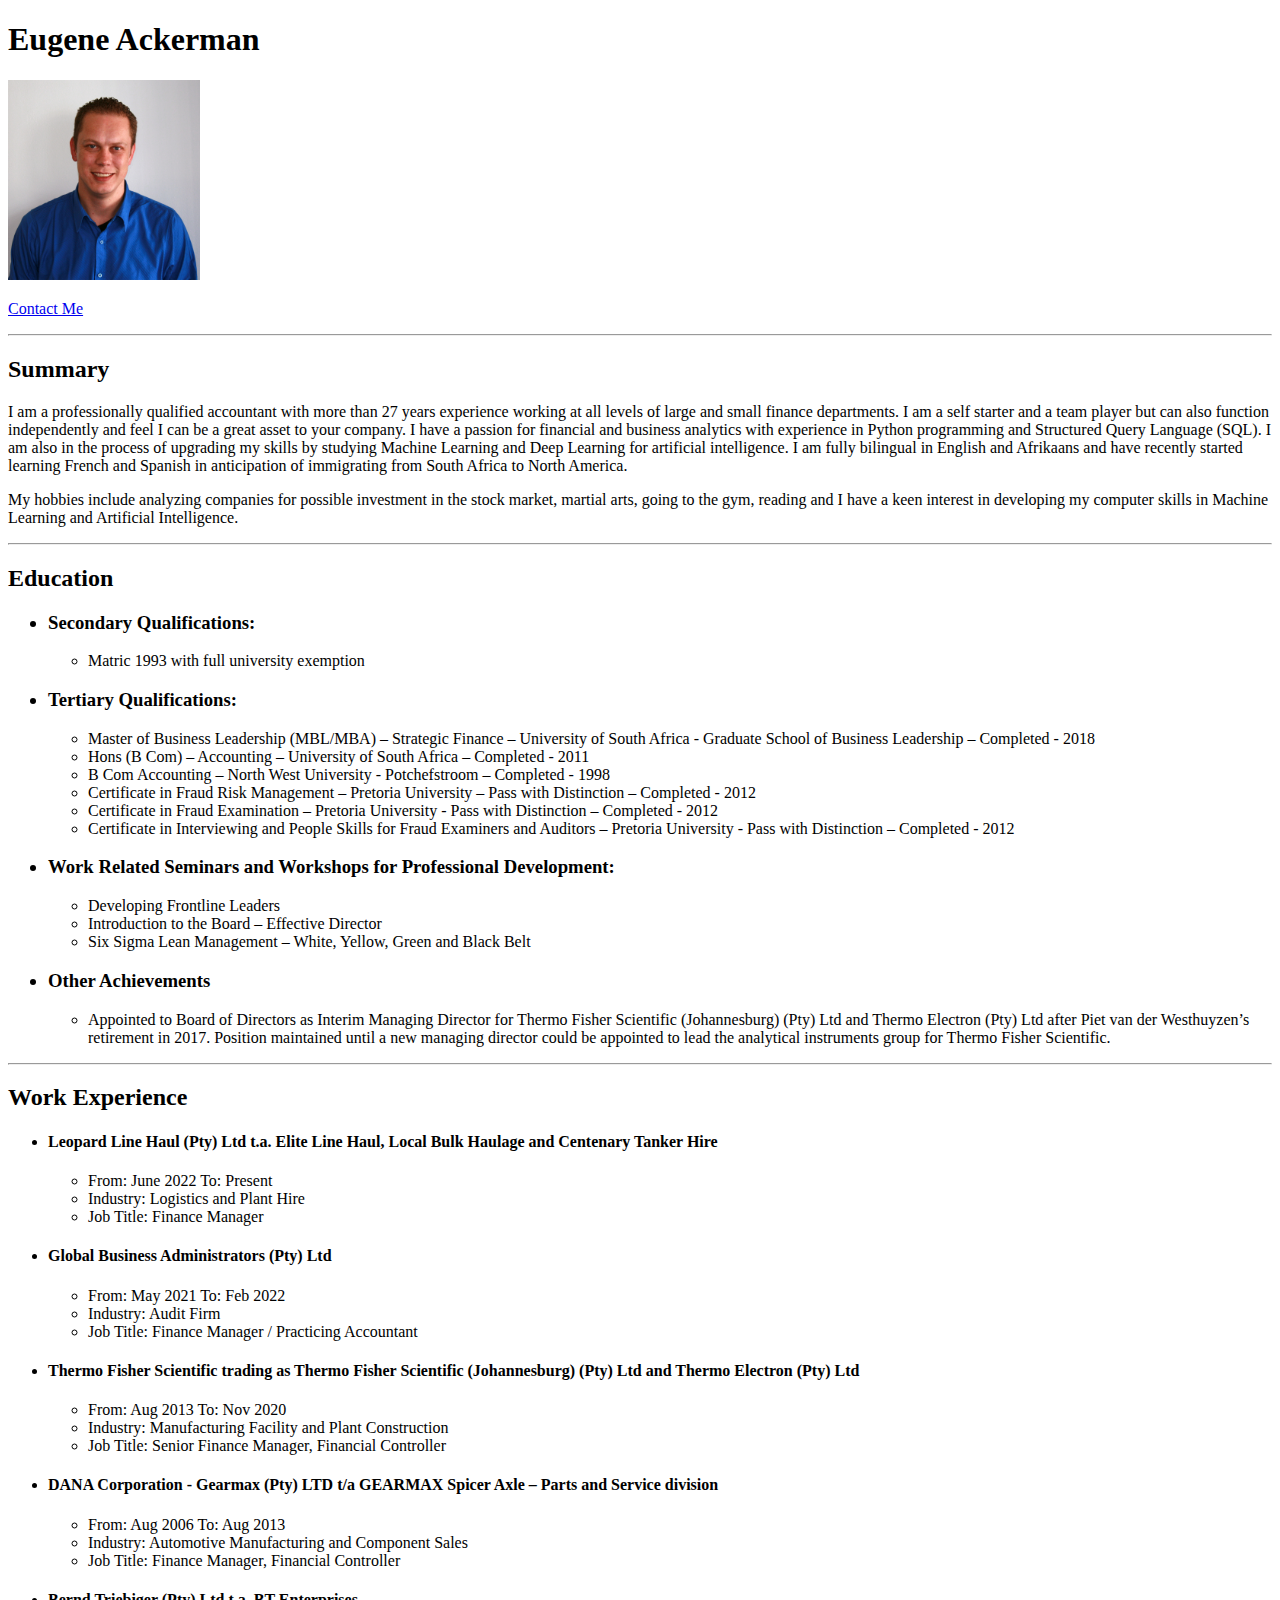
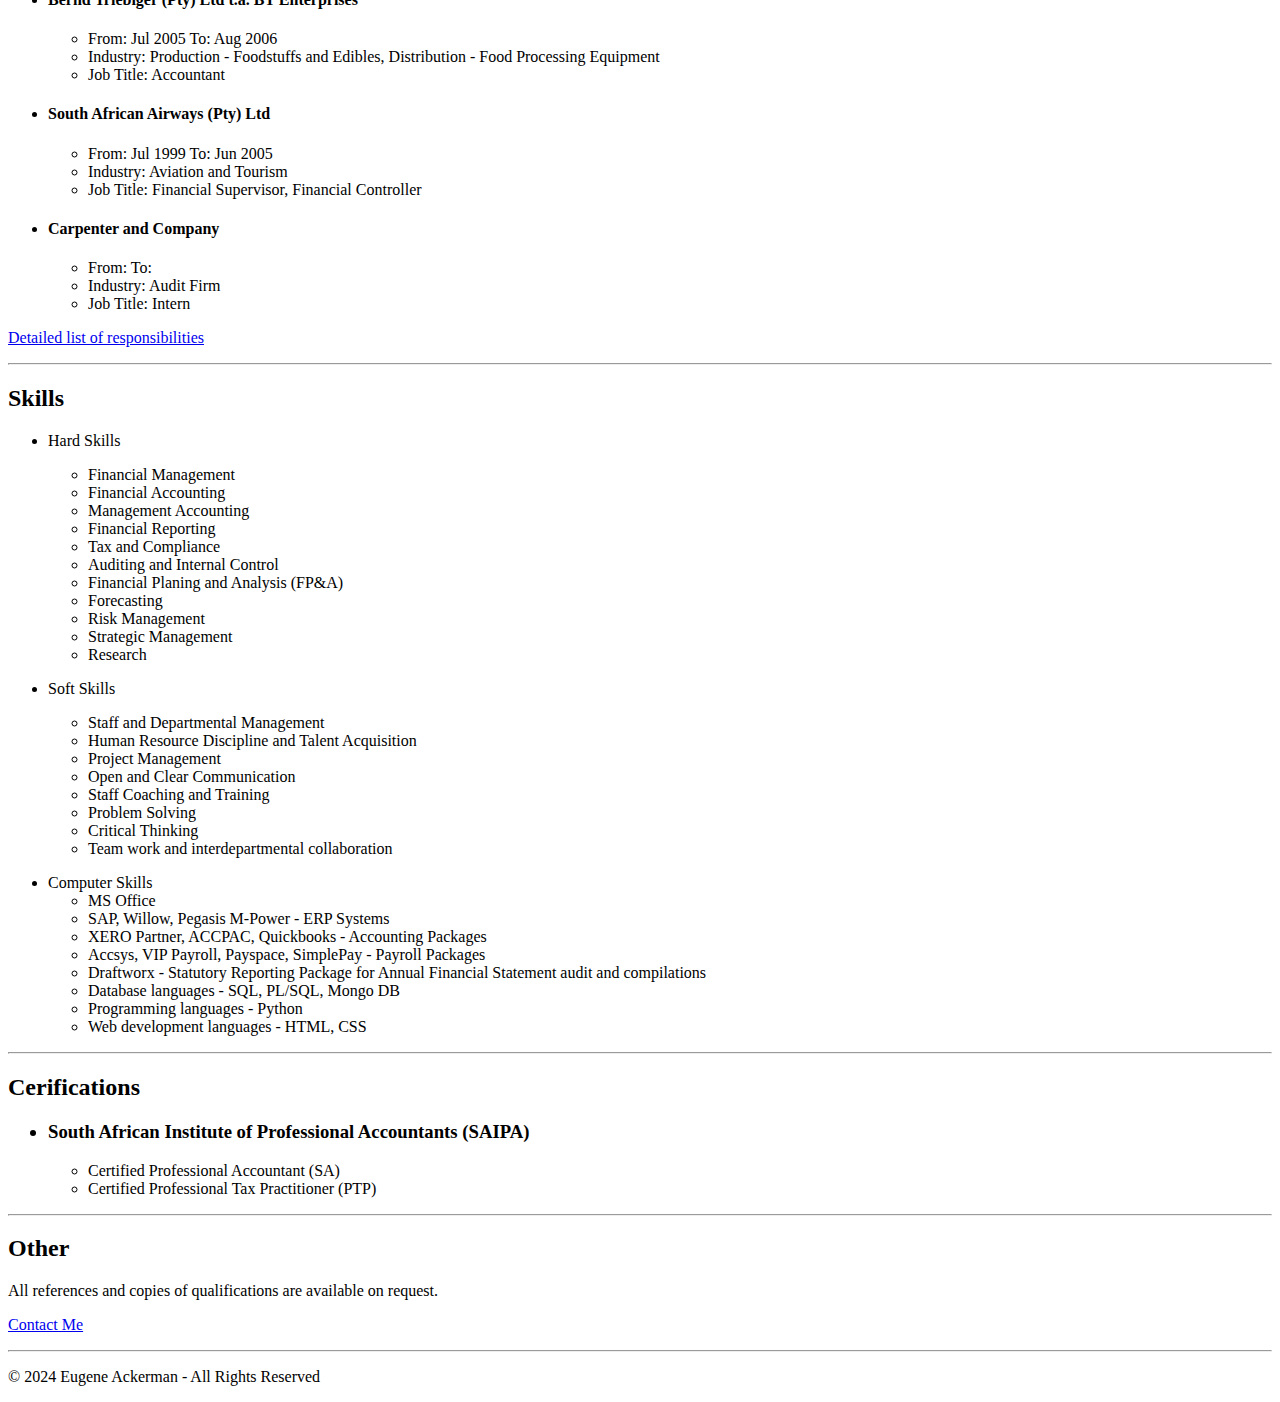
<file: index.html>
<!DOCTYPE html>
<html lang="en">
<head>
    <meta charset="UTF-8">
    <meta name="viewport" content="width=device-width, initial-scale=1.0">
    <title>My Resume</title>
</head>
<body>
    <h1>Eugene Ackerman</h1>
    <img src="./Eugene_Ackerman.jpg" height="200"/>
    <p><a href=Contact.html >Contact Me</a></p>
    <hr />
    <h2>Summary</h2>
    <p>I am a professionally qualified accountant with more than 27 years experience working at all levels of large and small finance departments. 
        I am a self starter and a team player but can also function independently and feel I can be a great asset to your company. 
        I have a passion for financial and business analytics with experience in Python programming and Structured Query Language (SQL). 
        I am also in the process of upgrading my skills by studying Machine Learning and Deep Learning for artificial intelligence. 
        I am fully bilingual in English and Afrikaans and have recently started learning French and Spanish in anticipation of immigrating from South Africa to North America.</p>
    <p>My hobbies include analyzing companies for possible investment in the stock market, martial arts, going to the gym, reading and I have a keen interest in developing my 
        computer skills in Machine Learning and Artificial Intelligence.</p>
        <hr />
    <h2>Education</h2>
    <p>
        <ul><h3><li>Secondary Qualifications:</li></h3>
            <p><ul>
                <li>Matric 1993 with full university exemption </li>
            </ul></p>
        </ul>
        <ul><h3><li>Tertiary Qualifications:</li></h3> 
            <p><ul>
                <li>Master of Business Leadership (MBL/MBA) – Strategic Finance – University of South Africa -  Graduate School of Business Leadership – Completed - 2018 
                <li>Hons (B Com) – Accounting – University of South Africa – Completed - 2011 
                <li>B Com Accounting – North West University - Potchefstroom – Completed - 1998 
                <li>Certificate in Fraud Risk Management – Pretoria University – Pass with Distinction – Completed - 2012 
                <li>Certificate in Fraud Examination – Pretoria University - Pass with Distinction – Completed - 2012
                <li>Certificate in Interviewing and People Skills for Fraud Examiners and Auditors – Pretoria University - Pass with Distinction – Completed - 2012
            </ul></p>
        </ul>
        <ul><h3><li>Work Related Seminars and Workshops for Professional Development:</li></h3>
            <p><ul>
                <li>Developing Frontline Leaders
                <li>Introduction to the Board – Effective Director
                <li>Six Sigma Lean Management – White, Yellow, Green and Black Belt
             </ul></p>
        </ul>
        <ul><h3><li>Other Achievements</li></h3>
        <p><ul>
            <li>Appointed to Board of Directors as Interim Managing Director for Thermo Fisher Scientific (Johannesburg) (Pty) Ltd and Thermo Electron (Pty) Ltd after Piet van der Westhuyzen’s retirement in 2017. 
            Position maintained until a new managing director could be appointed to lead the analytical instruments group for Thermo Fisher Scientific. 
        </li></ul></p></ul>
        </p>
    <hr /> 
    <h2>Work Experience</h2>
    <p>
        <ul>
            <li><h4>Leopard Line Haul (Pty) Ltd t.a. Elite Line Haul, Local Bulk Haulage and Centenary Tanker Hire</h4>
                <ul><li>From: June 2022 To: Present</li>
                    <li>Industry: Logistics and Plant Hire</li>
                    <li>Job Title: Finance Manager</li></ul>
            </li>
            <li><h4>Global Business Administrators (Pty) Ltd</h4>
                <ul><li>From: May 2021 To: Feb 2022</li>
                    <li>Industry: Audit Firm</li>
                    <li>Job Title: Finance Manager / Practicing Accountant</li></ul>
            </li>
            <li><h4>Thermo Fisher Scientific trading as Thermo Fisher Scientific (Johannesburg) (Pty) Ltd and Thermo Electron (Pty) Ltd</h4>
                <ul><li>From: Aug 2013 To: Nov 2020</li>
                    <li>Industry: Manufacturing Facility and Plant Construction</li>
                    <li>Job Title: Senior Finance Manager, Financial Controller</li></ul>
            </li>
            <li><h4>DANA Corporation - Gearmax (Pty) LTD t/a GEARMAX Spicer Axle – Parts and Service division</h4>
                <ul><li>From: Aug 2006 To: Aug 2013</li>
                    <li>Industry: Automotive Manufacturing and Component Sales</li>
                    <li>Job Title: Finance Manager, Financial Controller</li></ul>
            </li>
            <li><h4>Bernd Triebiger (Pty) Ltd t.a. BT Enterprises</h4>
                <ul><li>From: Jul 2005 To: Aug 2006</li>
                    <li>Industry: Production - Foodstuffs and Edibles, Distribution - Food Processing Equipment</li>
                    <li>Job Title: Accountant</li></ul>
            </li>
            <li><h4>South African Airways (Pty) Ltd</h4>
                <ul><li>From: Jul 1999 To: Jun 2005</li>
                    <li>Industry: Aviation and Tourism</li>
                    <li>Job Title: Financial Supervisor, Financial Controller</li></ul>
            </li>
            <li><h4>Carpenter and Company</h4>
                <ul><li>From: To:</li>
                <li>Industry: Audit Firm</li>
                <li>Job Title: Intern</li></ul>
            </li>
        </ul>
    </p>
    <p><a href="./Responsibilities.html">Detailed list of responsibilities</a></p>
    <hr /> 
    <h2>Skills</h2>
    <p><ul><li>Hard Skills</li>
    </p><ul>
        <li>Financial Management</li>
        <li>Financial Accounting</li>
        <li>Management Accounting</li>
        <li>Financial Reporting</li>
        <li>Tax and Compliance</li>
        <li>Auditing and Internal Control</li>
        <li>Financial Planing and Analysis (FP&A)</li>
        <li>Forecasting</li>
        <li>Risk Management</li>
        <li>Strategic Management</li>
        <li>Research</li>
    </ul></p></ul>
    <p><ul><li>Soft Skills</li>
    </p><ul>
        <li>Staff and Departmental Management</li>
        <li>Human Resource Discipline and Talent Acquisition</li>
        <li>Project Management</li>
        <li>Open and Clear Communication</li>
        <li>Staff Coaching and Training</li>
        <li>Problem Solving</li>
        <li>Critical Thinking</li>
        <li>Team work and interdepartmental collaboration</li>
    </ul></p></ul>
    <p><ul><li>Computer Skills</li><ul>
        <li>MS Office</li>
        <li>SAP, Willow, Pegasis M-Power - ERP Systems</li>
        <li>XERO Partner, ACCPAC, Quickbooks - Accounting Packages</li>
        <li>Accsys, VIP Payroll, Payspace,  SimplePay - Payroll Packages</li>
        <li>Draftworx - Statutory Reporting Package for Annual Financial Statement audit and compilations</li>
        <li>Database languages - SQL, PL/SQL, Mongo DB</li>
        <li>Programming languages - Python</li>
        <li>Web development languages - HTML, CSS</li>
    </ul></p></ul>
    <hr /> 
    <h2>Cerifications</h2>
    <p><ul><h3><li>South African Institute of Professional Accountants (SAIPA)</li></h3>
        <ul><li>Certified Professional Accountant (SA)</li>
        <li>Certified Professional Tax Practitioner (PTP)</li></ul>
    </ul></p>
    <hr /> 
    <h2>Other</h2>
    <p>All references and copies of qualifications are available on request.</p> 
    <p><a href=Contact.html >Contact Me</a></p>
    <hr /> 
    
</body>
<footer>
    <p>© 2024 Eugene Ackerman - All Rights Reserved</p>
</footer>
</html>
</file>
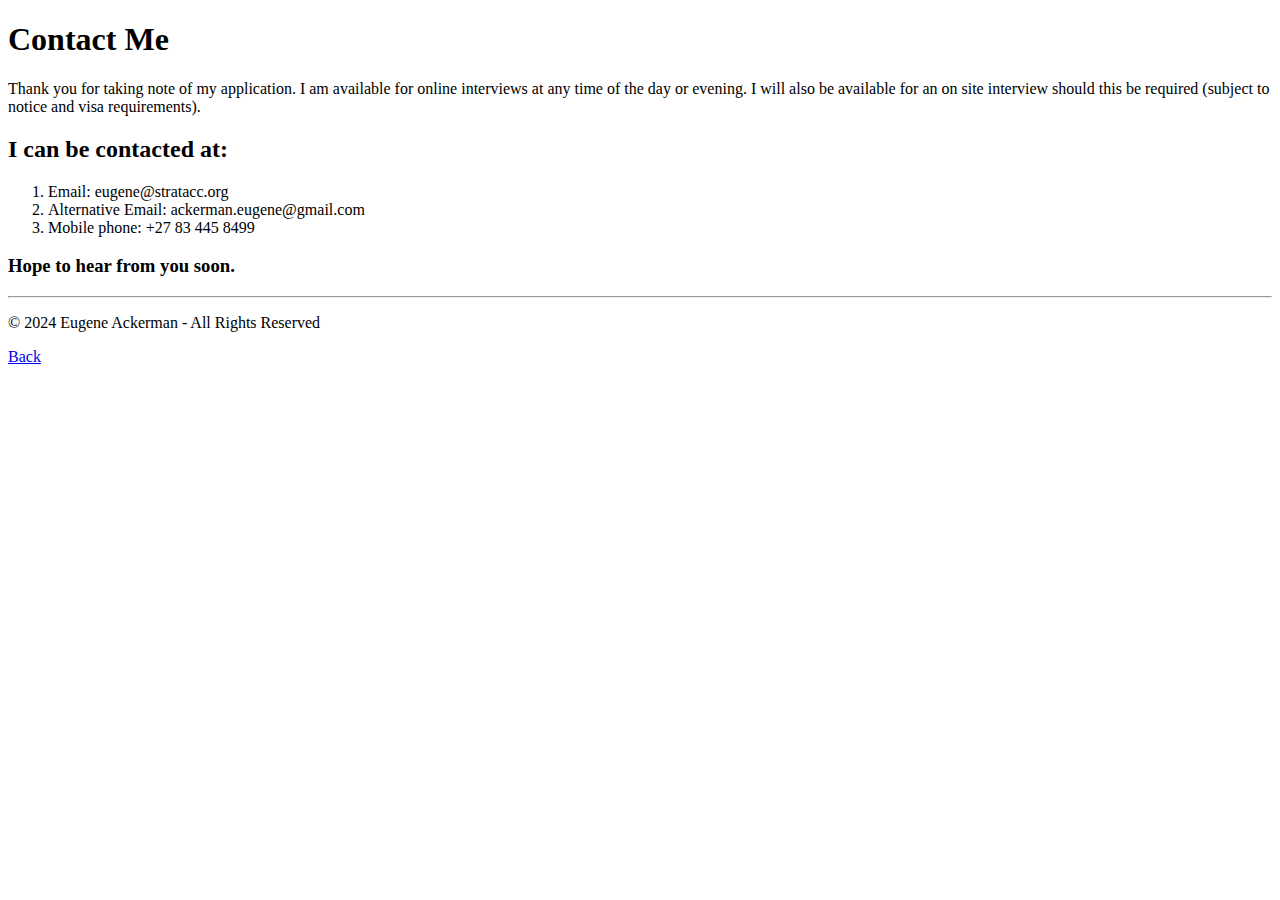
<file: Contact.html>
<!DOCTYPE html>
<html lang="en">
<head>
    <meta charset="UTF-8">
    <meta name="viewport" content="width=device-width, initial-scale=1.0">
    <title>Contact Me</title>
</head>
<body>
    <h1>Contact Me</h1>
    <p>Thank you for taking note of my application. I am available for online interviews at any time of the day or evening. I will also be available for an on site interview should this be required (subject to notice and visa requirements).
 
    <h2>I can be contacted at:</h2>   <ol>
            <li>Email: eugene@stratacc.org</li>
            <li>Alternative Email: ackerman.eugene@gmail.com</li>
            <li>Mobile phone: +27 83 445 8499</li>
             </ol>
    </p>
    <h3>Hope to hear from you soon.</h3>
</body>
<hr>
<footer>
    <p>© 2024 Eugene Ackerman - All Rights Reserved</p>
    <p><a href="./index.html">Back</a></p>
</footer>
</html>
</file>
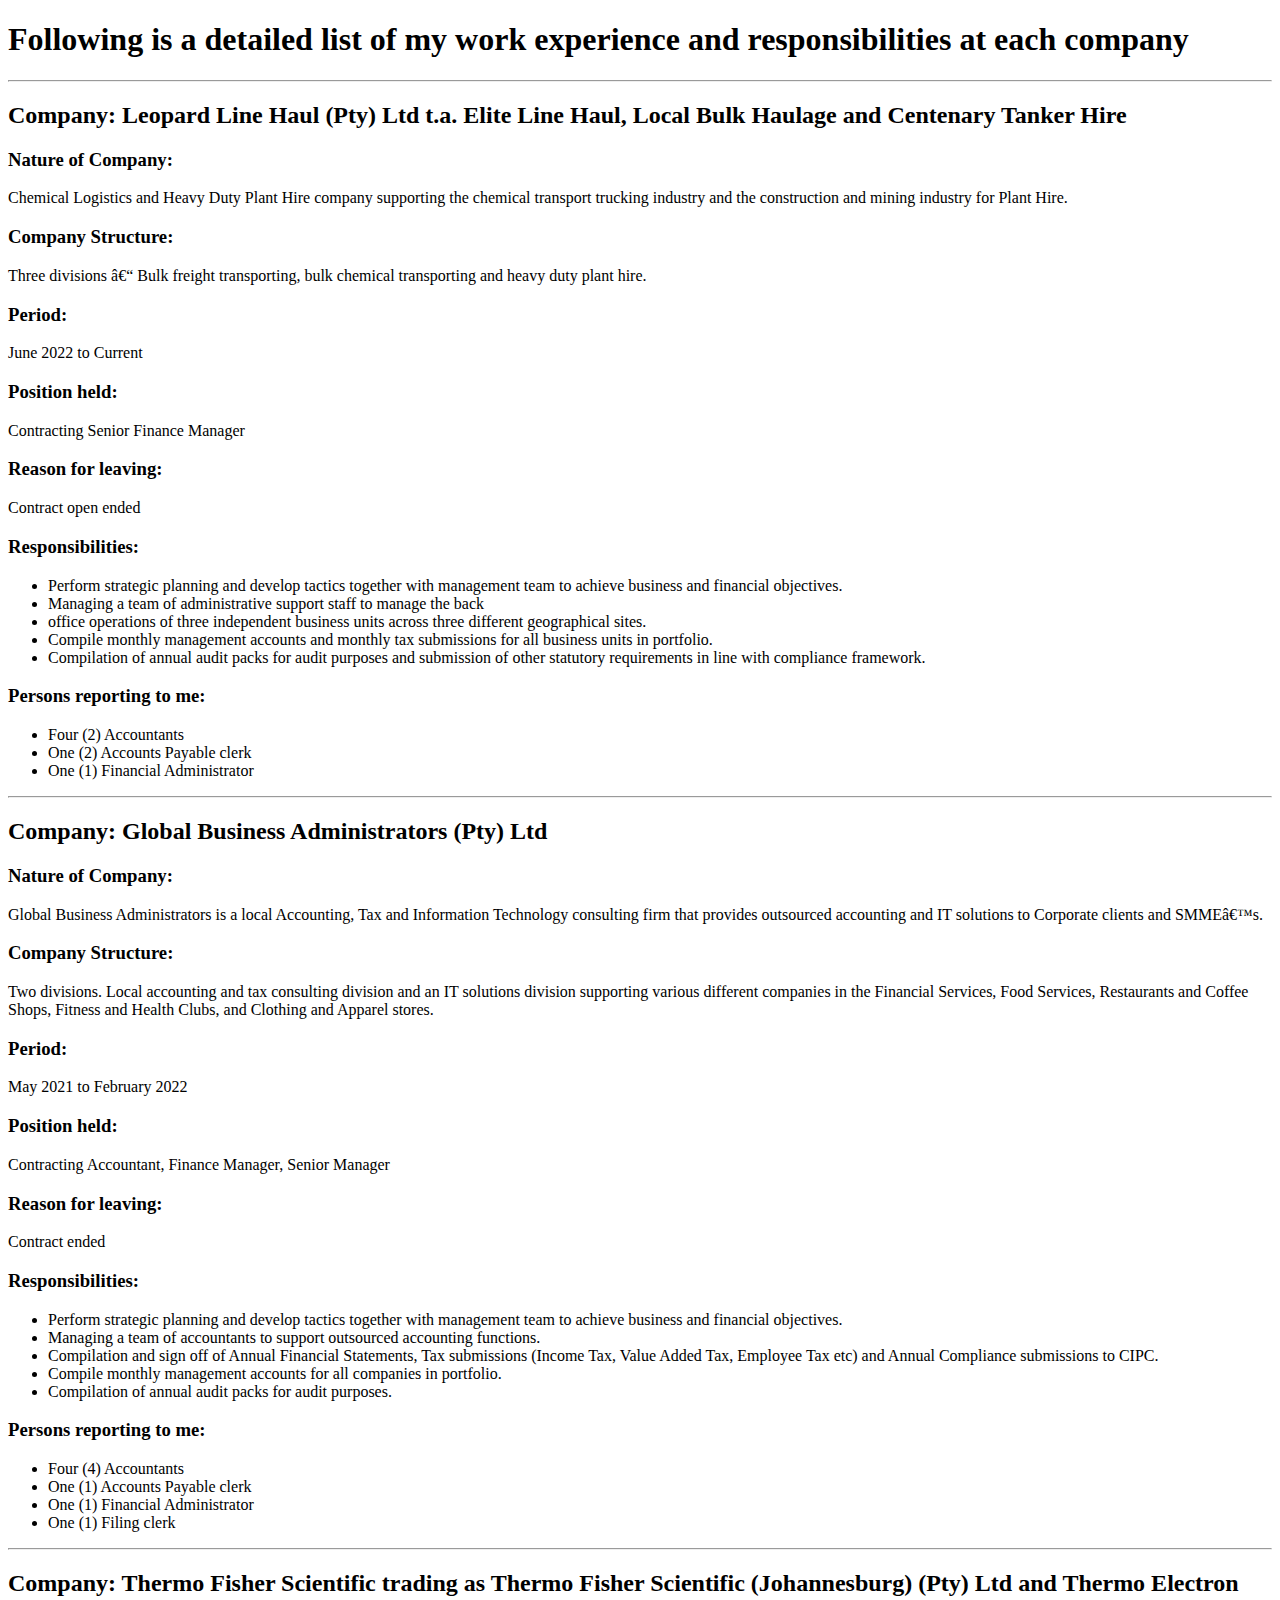
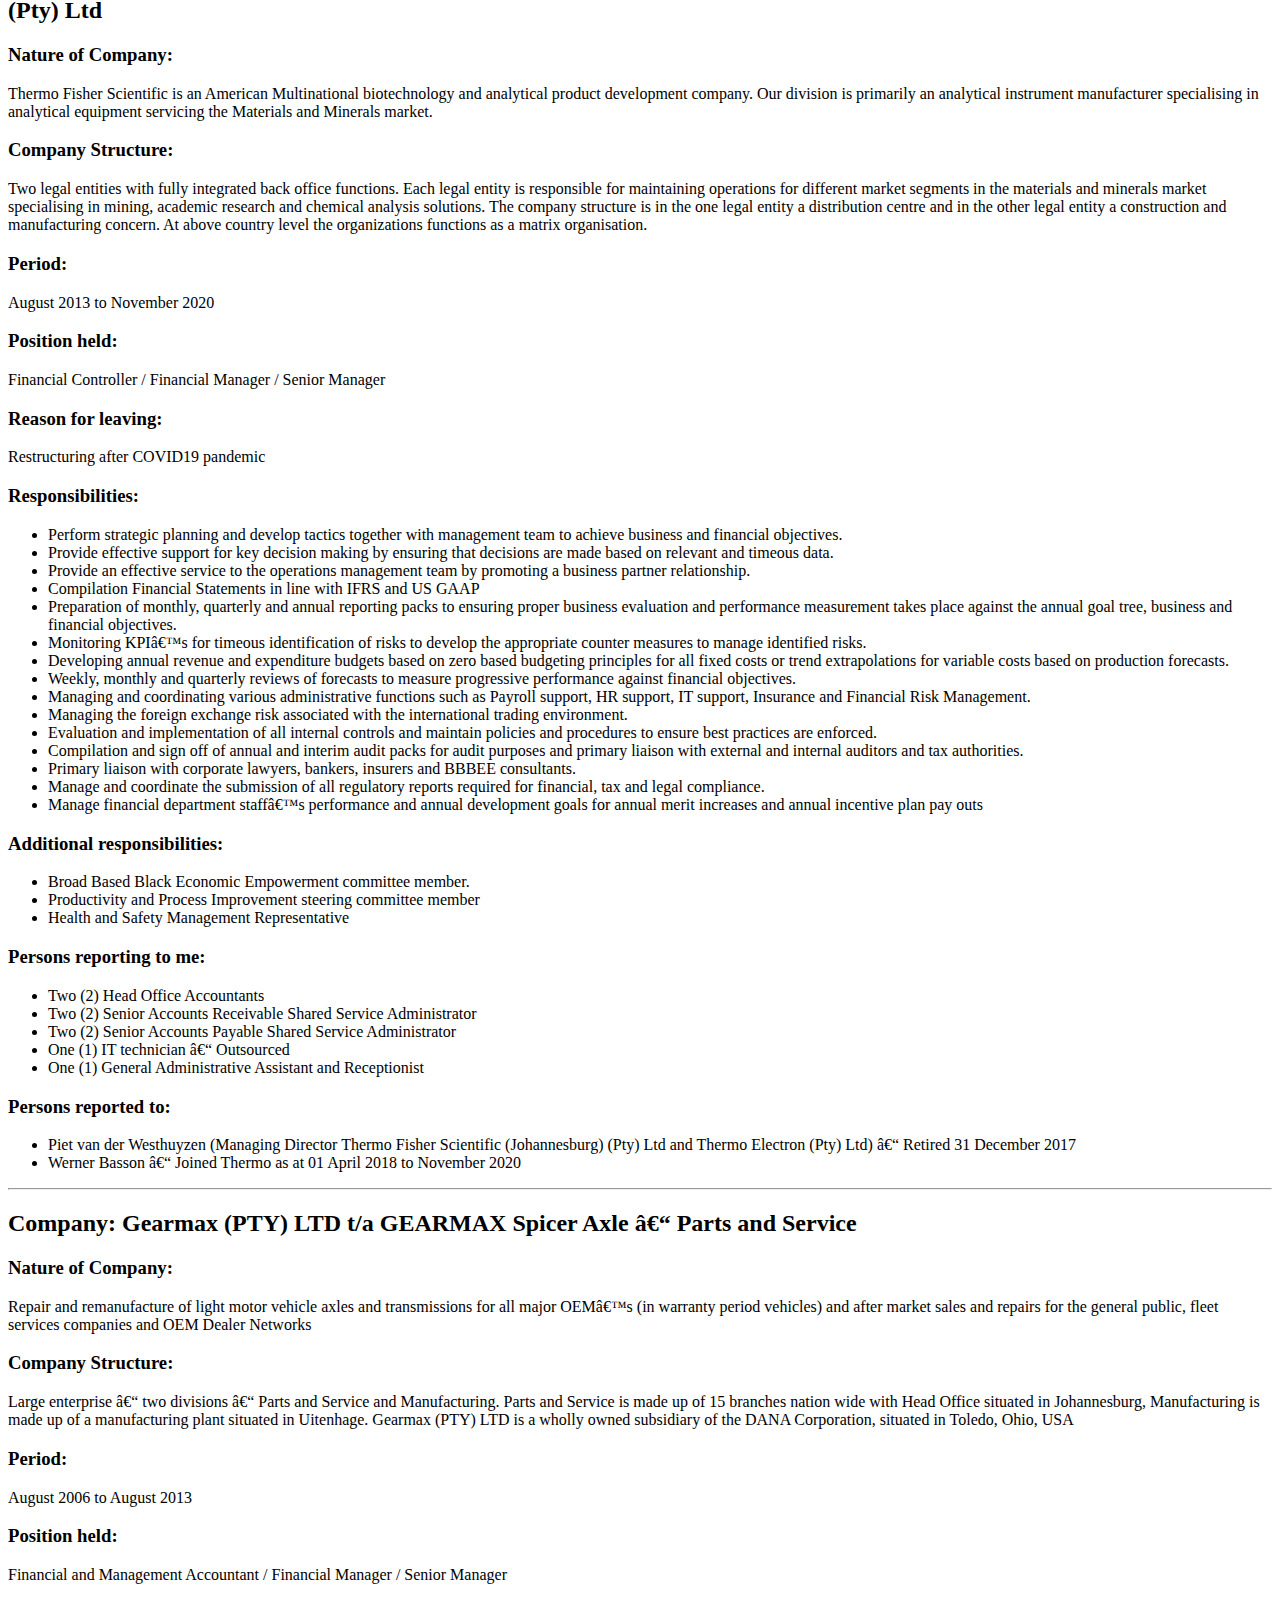
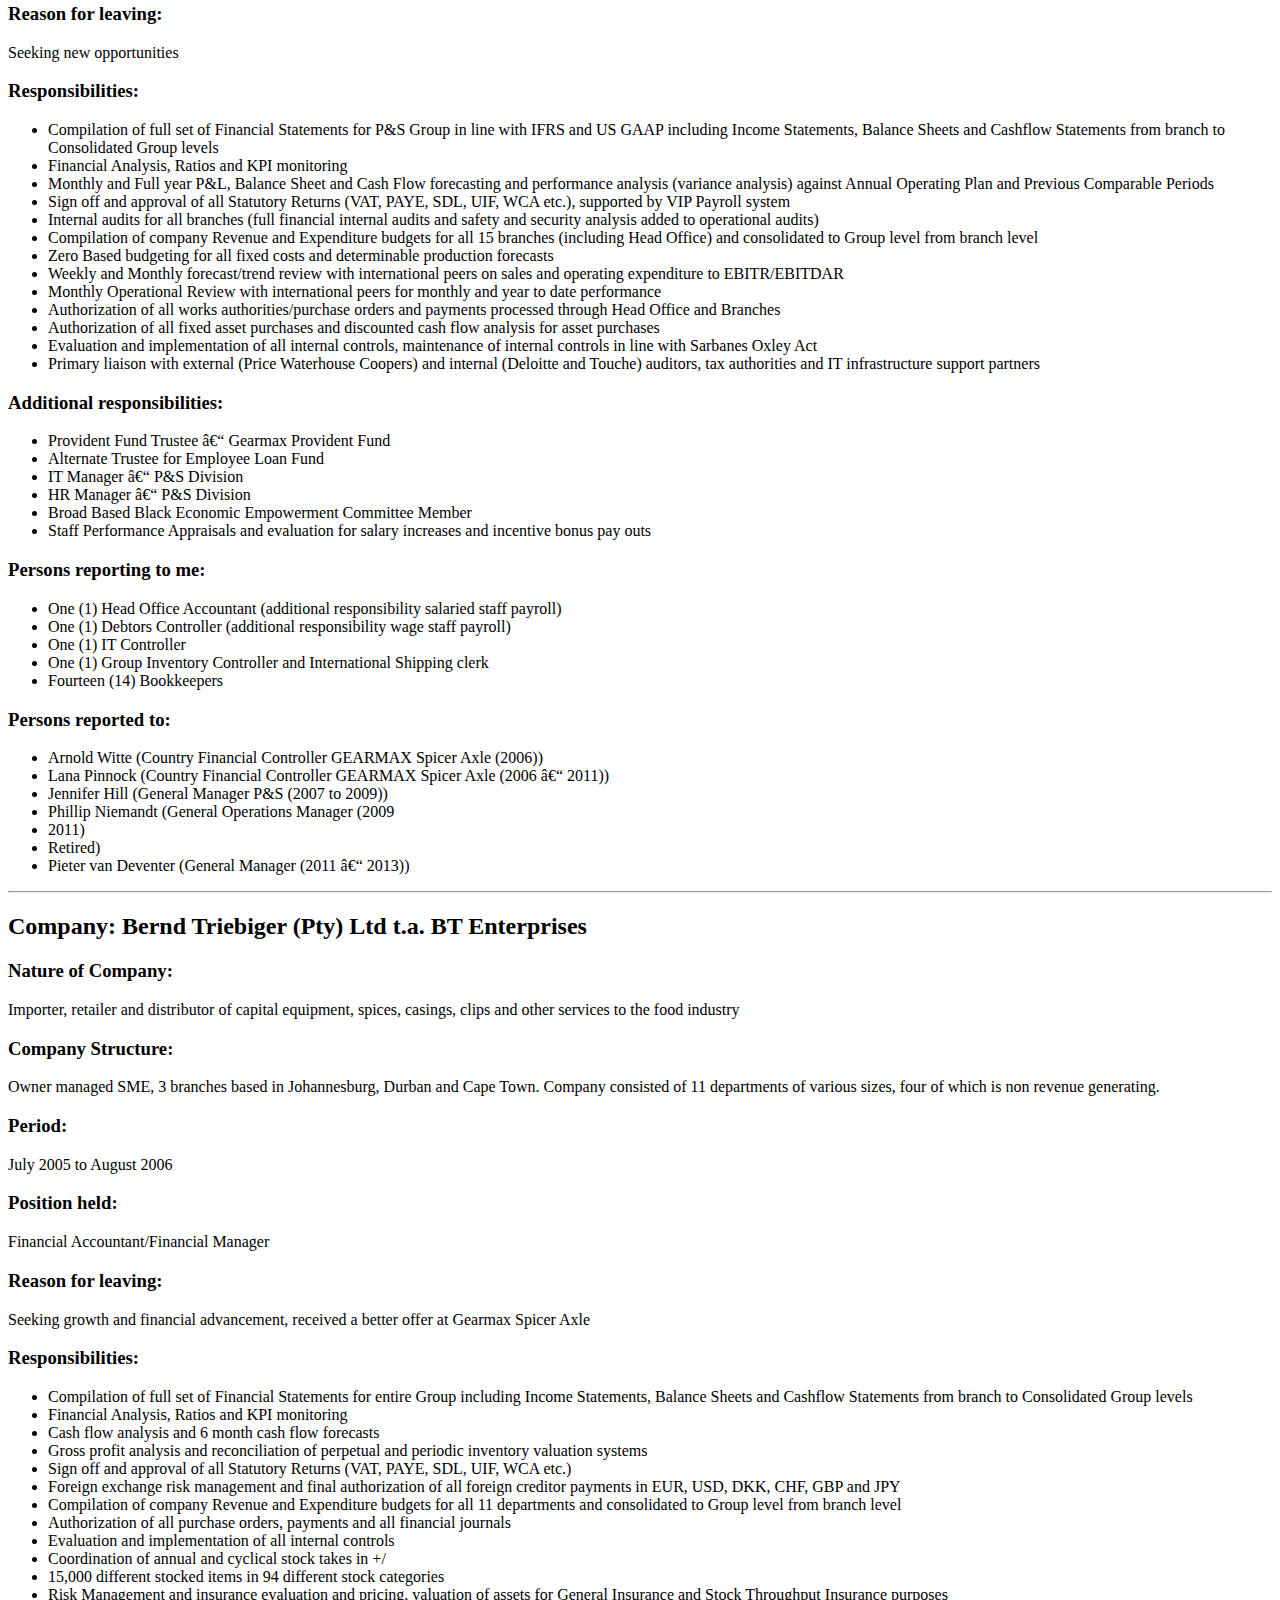
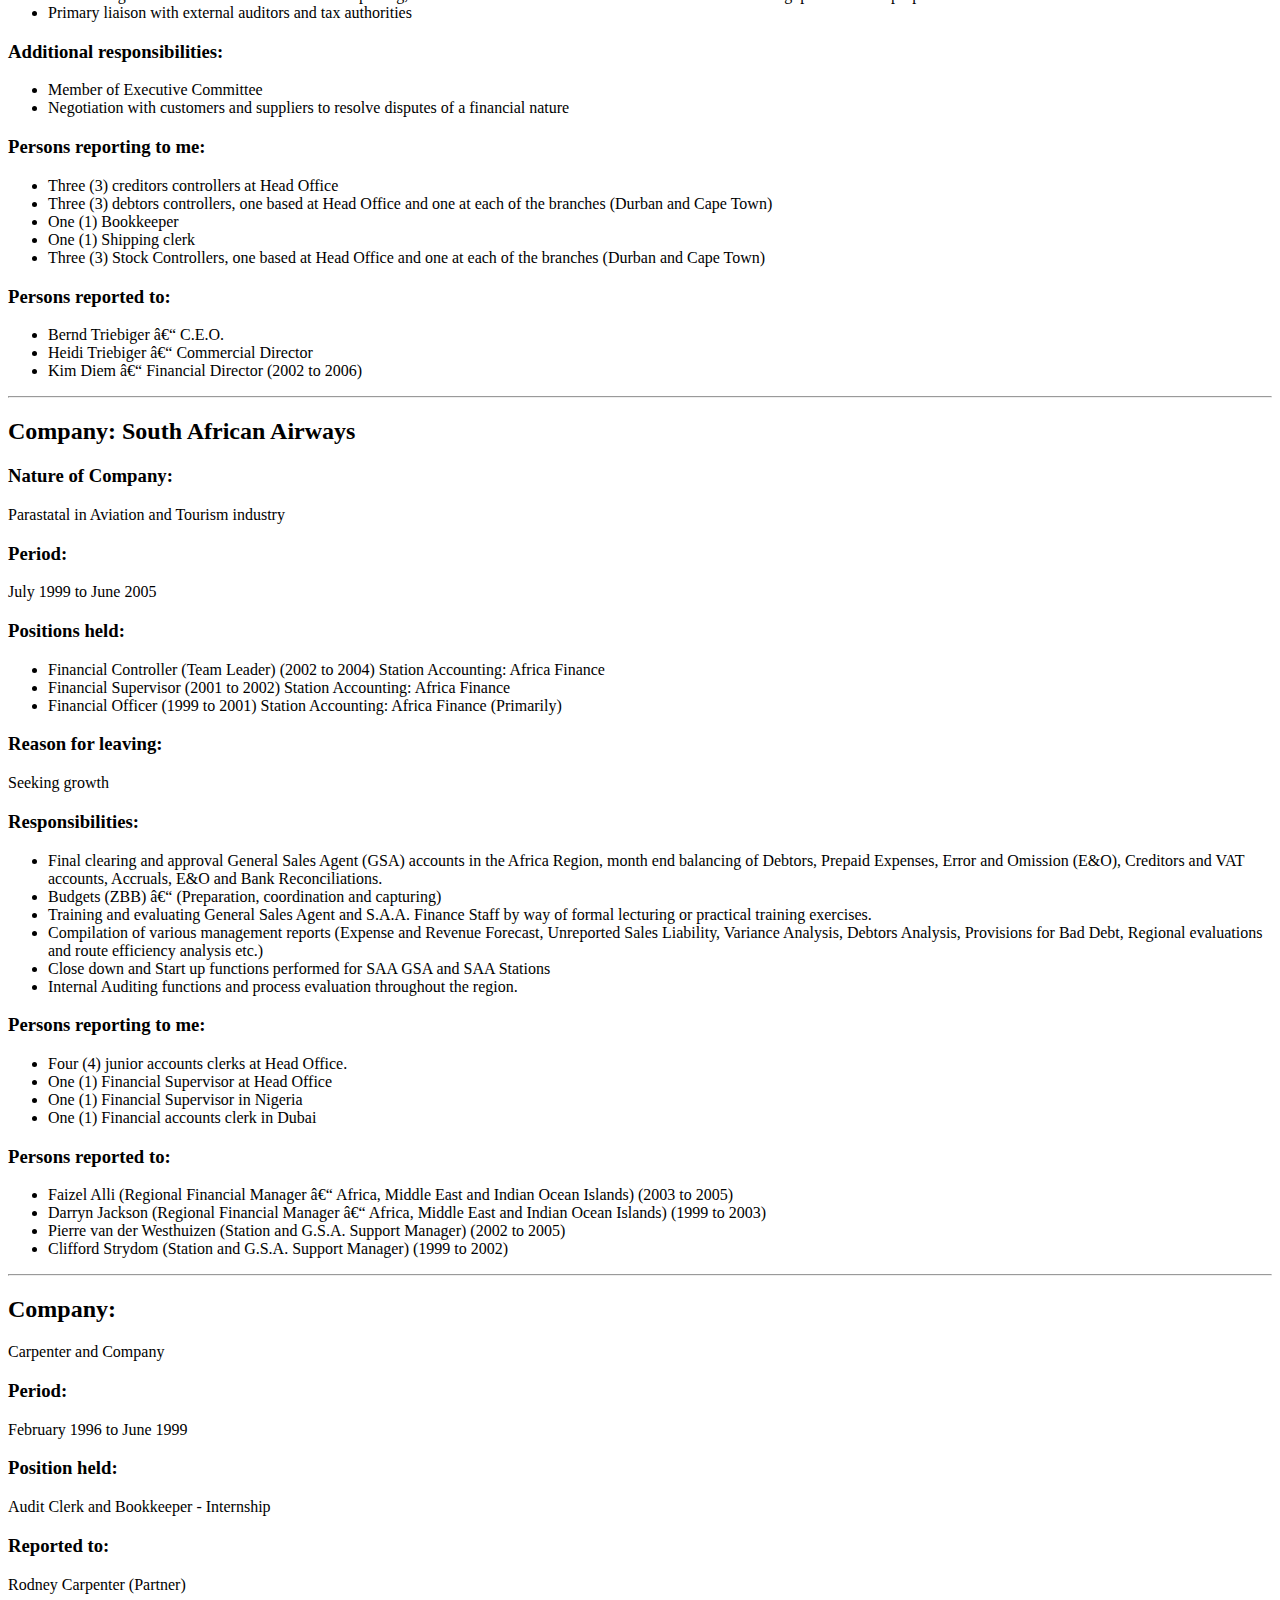
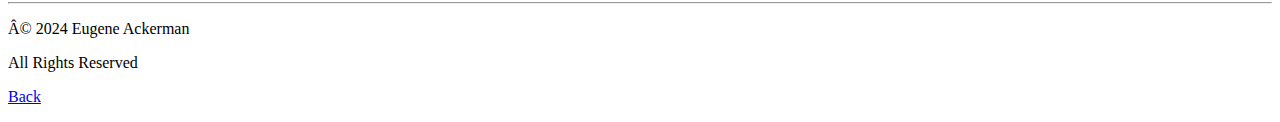
<file: Responsibilities.html>
<!DOCTYPE html>
<html lang="en">
<head>
    <meta charset="UTF<li>8">
    <meta name="viewport" content="width=device<li>width, initial<li>scale=1.0">
    <title>Responsibilities</title>
</head>
<body>
<h1>Following is a detailed list of my work experience and responsibilities at each company</h1>
<hr>
<h2>Company: Leopard Line Haul (Pty) Ltd t.a. Elite Line Haul, Local Bulk Haulage and Centenary Tanker Hire</h2>
<h3>Nature of Company: </h3>
<p>Chemical Logistics and Heavy Duty Plant Hire company supporting the chemical transport trucking industry and the construction and mining industry for Plant Hire.</p>
<h3>Company Structure:</h3>  Three divisions – Bulk freight transporting, bulk chemical transporting and heavy duty plant hire.
<h3>Period:</h3>	June 2022 to Current
<h3>Position held:</h3> Contracting Senior Finance Manager
<h3>Reason for leaving: </h3><ul></ul>Contract open ended
<h3>Responsibilities:</h3>
<p><ul>
<li>    Perform strategic planning and develop tactics together with management team to achieve business and financial objectives.
<li>    Managing a team of administrative support staff to manage the back<li>office operations of three independent business units across three different geographical sites.
<li>    Compile monthly management accounts and monthly tax submissions for all business units in portfolio.
<li>    Compilation of annual audit packs for audit purposes and submission of other statutory requirements in line with compliance framework.
</ul></p>
<h3>Persons reporting to me: </h3><p><ul>
<li>    Four (2) Accountants 
<li>    One (2) Accounts Payable clerk
<li>    One (1) Financial Administrator
</ul></p>
<hr>
<h2>Company: Global Business Administrators (Pty) Ltd</h2>
<h3>Nature of Company:</h3> <p>Global Business Administrators is a local Accounting, Tax and Information Technology consulting firm that provides outsourced accounting and IT solutions to Corporate clients and SMME’s.</p>
<h3>Company Structure:</h3> <p>Two divisions. Local accounting and tax consulting division and an IT solutions division supporting various different companies in the Financial Services, Food Services, Restaurants and Coffee Shops, Fitness and Health Clubs, and Clothing and Apparel stores.</p>
<h3>Period:</h3>	May 2021 to February 2022
<h3>Position held: </h3>Contracting Accountant, Finance Manager, Senior Manager
<h3>Reason for leaving:</h3> Contract ended
<h3>Responsibilities:</h3>
<p><ul>
<li>    Perform strategic planning and develop tactics together with management team to achieve business and financial objectives.
<li>    Managing a team of accountants to support outsourced accounting functions.
<li>    Compilation and sign off of Annual Financial Statements, Tax submissions (Income Tax, Value Added Tax, Employee Tax etc) and Annual Compliance submissions to CIPC.
<li>    Compile monthly management accounts for all companies in portfolio.
<li>    Compilation of annual audit packs for audit purposes.
</ul></p>
<h3>Persons reporting to me: </h3><p><ul>
<li>Four (4) Accountants 
<li>One (1) Accounts Payable clerk
<li>One (1) Financial Administrator
<li>One (1) Filing clerk
</ul></p>
<hr>
<h2>Company: Thermo Fisher Scientific trading as Thermo Fisher Scientific (Johannesburg) (Pty) Ltd and Thermo Electron (Pty) Ltd</h2>
<h3>Nature of Company:</h3> <p> Thermo Fisher Scientific is an American Multinational biotechnology and analytical product development company. Our division is primarily an analytical instrument manufacturer specialising in analytical equipment servicing the Materials and Minerals market.</p>
<h3>Company Structure:</h3> <p> Two legal entities with fully integrated back office functions. Each legal entity is responsible for maintaining operations for different market segments in the materials and minerals market specialising in mining, academic research and chemical analysis solutions. The company structure is in the one legal entity a distribution centre and in the other legal entity a construction and manufacturing concern. At above country level the organizations functions as a matrix organisation. </p>
<h3>Period:</h3>	August 2013 to November 2020
<h3>Position held:</h3> Financial Controller / Financial Manager / Senior Manager
<h3>Reason for leaving:</h3> Restructuring after COVID19 pandemic
<h3>Responsibilities:</h3><ul>
<li>	Perform strategic planning and develop tactics together with management team to achieve business and financial objectives.
<li>	Provide effective support for key decision making by ensuring that decisions are made based on relevant and timeous data.
<li>	Provide an effective service to the operations management team by promoting a business partner relationship.
<li>	Compilation Financial Statements in line with IFRS and US GAAP
<li>	Preparation of monthly, quarterly and annual reporting packs to ensuring proper business evaluation and performance measurement takes place against the annual goal tree, business and financial objectives.
<li>	Monitoring KPI’s for timeous identification of risks to develop the appropriate counter measures to manage identified risks. 
<li>	Developing annual revenue and expenditure budgets based on zero based budgeting principles for all fixed costs or trend extrapolations for variable costs based on production forecasts.
<li>	Weekly, monthly and quarterly reviews of forecasts to measure progressive performance against financial objectives. 
<li>	Managing and coordinating various administrative functions such as Payroll support, HR support, IT support, Insurance and Financial Risk Management.
<li>	Managing the foreign exchange risk associated with the international trading environment.
<li>	Evaluation and implementation of all internal controls and maintain policies and procedures to ensure best practices are enforced.
<li>	Compilation and sign off of annual and interim audit packs for audit purposes and primary liaison with external and internal auditors and tax authorities.
<li>	Primary liaison with corporate lawyers, bankers, insurers and BBBEE consultants.
<li>	Manage and coordinate the submission of all regulatory reports required for financial, tax and legal compliance.
<li>	Manage financial department staff’s performance and annual development goals for annual merit increases and annual incentive plan pay outs
</ul>
<h3>Additional responsibilities:</h3><p><ul>
<li>	Broad Based Black Economic Empowerment committee member.
<li>	Productivity and Process Improvement steering committee member
<li>	Health and Safety Management Representative
</ul></p>
<h3>Persons reporting to me: </h3><p><ul>
<li>	Two (2) Head Office Accountants 
<li>	Two (2) Senior Accounts Receivable Shared Service Administrator
<li>	Two (2) Senior Accounts Payable Shared Service Administrator
<li>	One (1) IT technician – Outsourced
<li>	One (1) General Administrative Assistant and Receptionist</ul></p>
<h3>Persons reported to: </h3><p><ul>
<li>	Piet van der Westhuyzen (Managing Director Thermo Fisher Scientific (Johannesburg) (Pty) Ltd and Thermo Electron (Pty) Ltd) – Retired 31 December 2017
<li>	Werner Basson – Joined Thermo as at 01 April 2018 to November 2020
</ul></p>
<hr>
<h2>Company: Gearmax (PTY) LTD t/a GEARMAX Spicer Axle – Parts and Service </h2>
<h3>Nature of Company:</h3> Repair and remanufacture of light motor vehicle axles and transmissions for all major OEM’s (in warranty period vehicles) and after market sales and repairs for the general public, fleet services companies and OEM Dealer Networks
<h3>Company Structure:</h3> Large enterprise – two divisions – Parts and Service and Manufacturing. Parts and Service is made up of 15 branches nation wide with Head Office situated in Johannesburg, Manufacturing is made up of a manufacturing plant situated in Uitenhage. Gearmax (PTY) LTD is a wholly owned subsidiary of the DANA Corporation, situated in Toledo, Ohio, USA
<h3>Period:</h3> August 2006 to August 2013
<h3>Position held:</h3> Financial and Management Accountant / Financial Manager / Senior Manager
<h3>Reason for leaving:</h3> Seeking new opportunities 
<h3>Responsibilities:</h3><ul><p>
<li>	Compilation of full set of Financial Statements for P&S Group in line with IFRS and US GAAP including Income Statements, Balance Sheets and Cashflow Statements from branch to Consolidated Group levels
<li>	Financial Analysis, Ratios and KPI monitoring
<li>	Monthly and Full year P&L, Balance Sheet and Cash Flow forecasting and performance analysis (variance analysis) against Annual Operating Plan and Previous Comparable Periods
<li>	Sign off and approval of all Statutory Returns (VAT, PAYE, SDL, UIF, WCA etc.), supported by VIP Payroll system
<li>	Internal audits for all branches (full financial internal audits and safety and security analysis added to operational audits)
<li>	Compilation of company Revenue and Expenditure budgets for all 15 branches (including Head Office) and consolidated to Group level from branch level
<li>	Zero Based budgeting for all fixed costs and determinable production forecasts
<li>	Weekly and Monthly forecast/trend review with international peers on sales and operating expenditure to EBITR/EBITDAR
<li>	Monthly Operational Review with international peers for monthly and year to date performance
<li>	Authorization of all works authorities/purchase orders and payments processed through Head Office and Branches
<li>	Authorization of all fixed asset purchases and discounted cash flow analysis for asset purchases
<li>	Evaluation and implementation of all internal controls, maintenance of internal controls in line with Sarbanes Oxley Act
<li>	Primary liaison with external (Price Waterhouse Coopers) and internal (Deloitte and Touche) auditors, tax authorities and IT infrastructure support partners 
</ul></p>
<h3>Additional responsibilities:</h3><ul><p>
<li>	Provident Fund Trustee – Gearmax Provident Fund
<li>	Alternate Trustee for Employee Loan Fund
<li>	IT Manager – P&S Division
<li>	HR Manager – P&S Division
<li>	Broad Based Black Economic Empowerment Committee Member 
<li>	Staff Performance Appraisals and evaluation for salary increases and incentive bonus pay outs 
</ul></p>
<h3>Persons reporting to me: </h3><ul><p>
<li>	One (1) Head Office Accountant (additional responsibility salaried staff payroll)
<li>	One (1) Debtors Controller (additional responsibility wage staff payroll)
<li>	One (1) IT Controller
<li>	One (1) Group Inventory Controller and International Shipping clerk
<li>	Fourteen (14) Bookkeepers
</ul><p>
<h3>Persons reported to: </h3><ul><p>
<li>	Arnold Witte (Country Financial Controller GEARMAX Spicer Axle (2006))
<li>	Lana Pinnock (Country Financial Controller GEARMAX Spicer Axle (2006 – 2011))
<li>	Jennifer Hill (General Manager P&S (2007 to 2009))
<li>	Phillip Niemandt (General Operations Manager (2009<li>2011) <li>Retired)
<li>	Pieter van Deventer (General Manager (2011 – 2013))
</ul><p>
<hr>
<h2>Company: Bernd Triebiger (Pty) Ltd t.a. BT Enterprises</h2>
<h3>Nature of Company:</h3> Importer, retailer and distributor of capital equipment, spices, casings, clips and other services to the food industry
<h3>Company Structure:</h3> Owner managed SME, 3 branches based in Johannesburg, Durban and Cape Town. Company consisted of 11 departments of various sizes, four of which is non revenue generating. 
<h3>Period:</h3>	July 2005 to August 2006
<h3>Position held:</h3> Financial Accountant/Financial Manager
<h3>Reason for leaving:</h3> Seeking growth and financial advancement, received a better offer at Gearmax Spicer Axle
<h3>Responsibilities:</h3><ul><p>
<li>	Compilation of full set of Financial Statements for entire Group including Income Statements, Balance Sheets and Cashflow Statements from branch to Consolidated Group levels
<li>	Financial Analysis, Ratios and KPI monitoring
<li>	Cash flow analysis and 6 month cash flow forecasts
<li>	Gross profit analysis and reconciliation of perpetual and periodic inventory valuation systems
<li>	Sign off and approval of all Statutory Returns (VAT, PAYE, SDL, UIF, WCA etc.)
<li>	Foreign exchange risk management and final authorization of all foreign creditor payments in EUR, USD, DKK, CHF, GBP and JPY
<li>	Compilation of company Revenue and Expenditure budgets for all 11 departments and consolidated to Group level from branch level
<li>	Authorization of all purchase orders, payments and all financial journals
<li>	Evaluation and implementation of all internal controls
<li>	Coordination of annual and cyclical stock takes in +/<li>15,000 different stocked items in 94 different stock categories
<li>	Risk Management and insurance evaluation and pricing, valuation of assets for General Insurance and Stock Throughput Insurance purposes
<li>	Primary liaison with external auditors and tax authorities </p></ul>
<h3>Additional responsibilities:</h3><ul><p>
<li>	Member of Executive Committee
<li>	Negotiation with customers and suppliers to resolve disputes of a financial nature</ul><p>
<h3>Persons reporting to me: </h3><ul><p>
<li>	Three (3) creditors controllers at Head Office
<li>	Three (3) debtors controllers, one based at Head Office and one at each of the branches (Durban and Cape Town)
<li>	One (1) Bookkeeper
<li>	One (1) Shipping clerk
<li>	Three (3) Stock Controllers, one based at Head Office and one at each of the branches (Durban and Cape Town)
</ul><p>
<h3>Persons reported to: </h3><ul><p>
<li>	Bernd Triebiger – C.E.O.
<li>	Heidi Triebiger – Commercial Director
<li>	Kim Diem – Financial Director (2002 to 2006)
</ul></p>
<hr>
<h2>Company: South African Airways </h2>
<h3>Nature of Company:</h3> Parastatal in Aviation and Tourism industry
<h3>Period:</h3> July 1999 to June 2005
<h3>Positions held: </h3><ul>
<li>	Financial Controller (Team Leader) (2002 to 2004) Station Accounting: Africa Finance
<li>	Financial Supervisor (2001 to 2002) Station Accounting: Africa Finance
<li>	Financial Officer (1999 to 2001) Station Accounting: Africa Finance (Primarily)</ul>
<h3>Reason for leaving:</h3> Seeking growth
<h3>Responsibilities:</h3><ul>
<li>	Final clearing and approval General Sales Agent (GSA) accounts in the Africa Region, month end balancing of Debtors, Prepaid Expenses, Error and Omission (E&O), Creditors and VAT accounts, Accruals, E&O and Bank Reconciliations.
<li>	Budgets (ZBB) – (Preparation, coordination and capturing) 
<li>	Training and evaluating General Sales Agent and S.A.A. Finance Staff by way of formal lecturing or practical training exercises.
<li>	Compilation of various management reports (Expense and Revenue Forecast, Unreported Sales Liability, Variance Analysis, Debtors Analysis, Provisions for Bad Debt, Regional evaluations and route efficiency analysis etc.)
<li>	Close down and Start up functions performed for SAA GSA and SAA Stations
<li>	Internal Auditing functions and process evaluation throughout the region.</ul>
<h3>Persons reporting to me:</h3><ul>
<li>	Four (4) junior accounts clerks at Head Office.
<li>	One (1) Financial Supervisor at Head Office
<li>	One (1) Financial Supervisor in Nigeria
<li>	One (1) Financial accounts clerk in Dubai</ul>
<h3>Persons reported to:</h3><ul>
<li>	Faizel Alli (Regional Financial Manager – Africa, Middle East and Indian Ocean Islands) (2003 to 2005)
<li>	Darryn Jackson (Regional Financial Manager – Africa, Middle East and Indian Ocean Islands) (1999 to 2003)
<li>	Pierre van der Westhuizen (Station and G.S.A. Support Manager) (2002 to 2005)
<li>	Clifford Strydom (Station and G.S.A. Support Manager) (1999 to 2002)	
</ul>
<hr>
<h2>Company:</h2> Carpenter and Company 
<h3>Period:</h3> February 1996 to June 1999
<h3>Position held:</h3> Audit Clerk and Bookkeeper - Internship
<h3>Reported to:</h3>	 Rodney Carpenter (Partner)

    
</body>
<hr>
<footer>
    <p>© 2024 Eugene Ackerman <li>All Rights Reserved</p>
    <p><a href="./index.html">Back</a></p>
</footer>
</html>
</file>
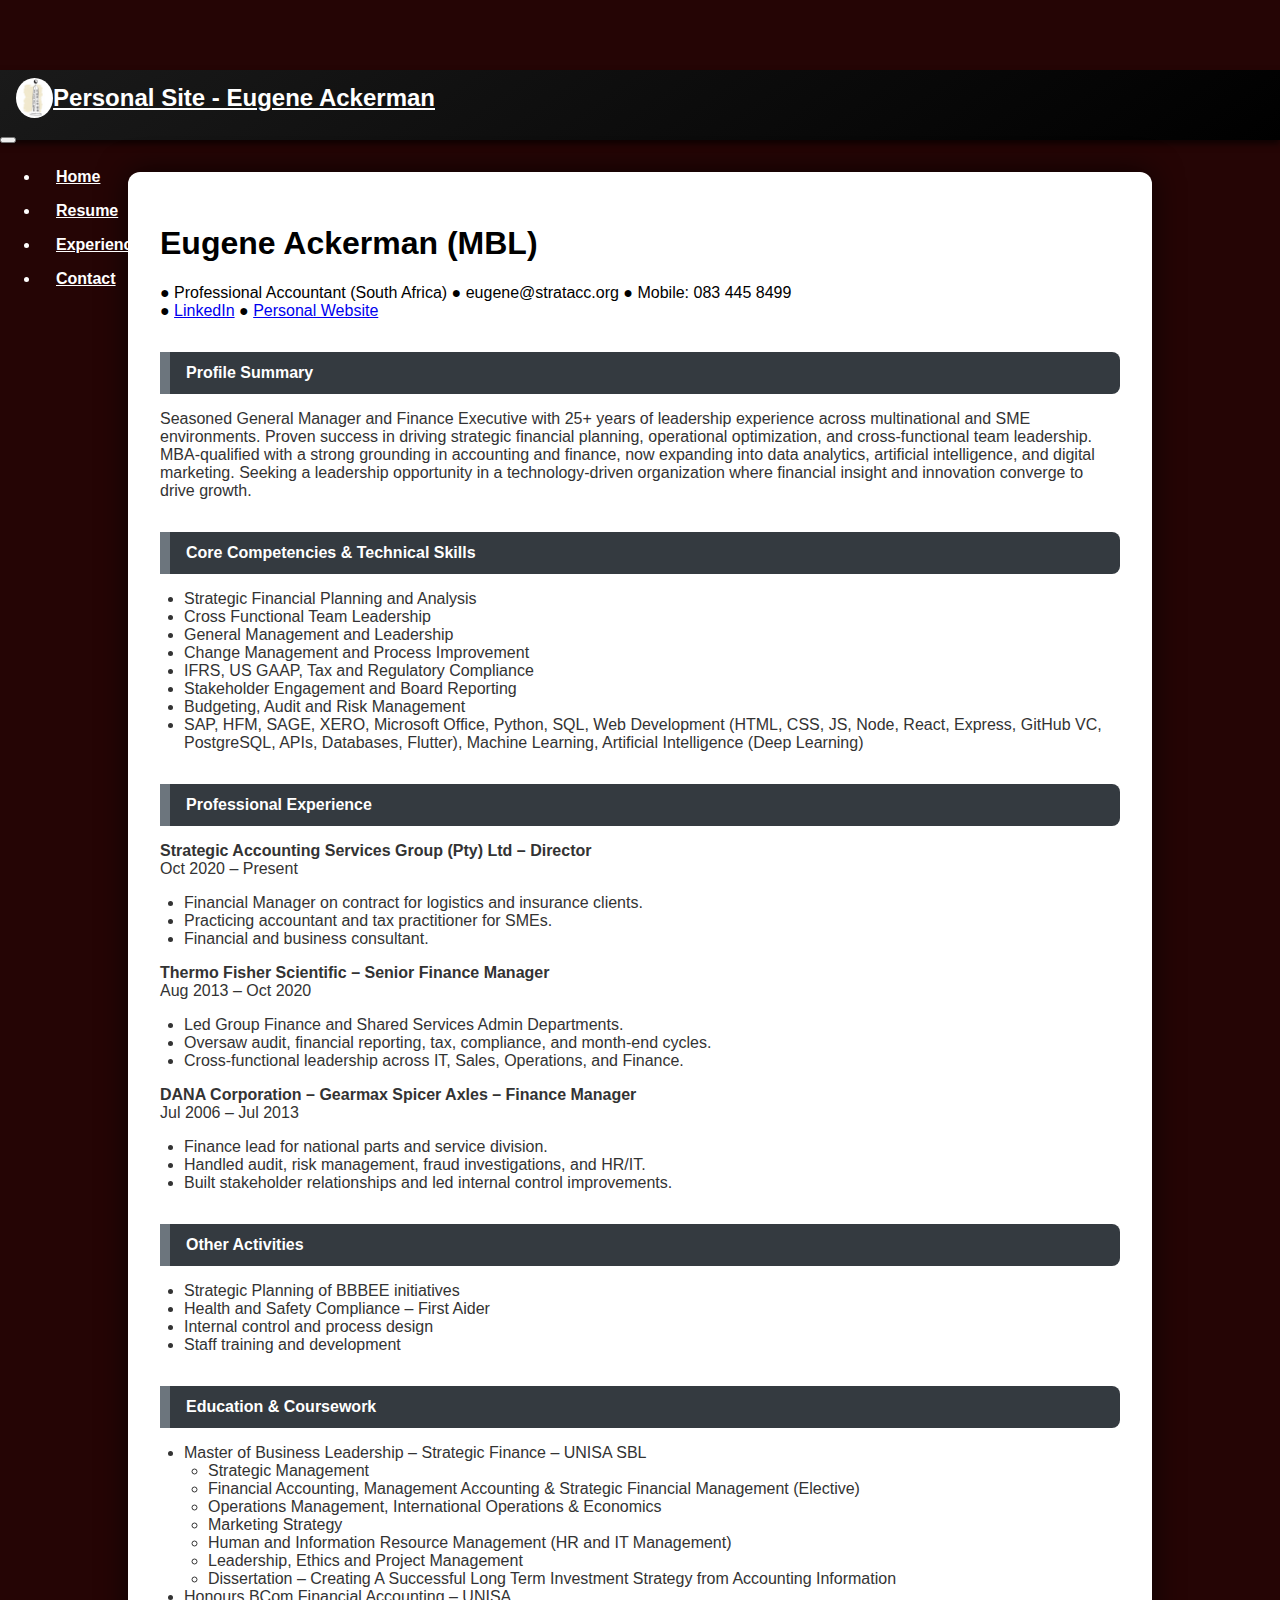
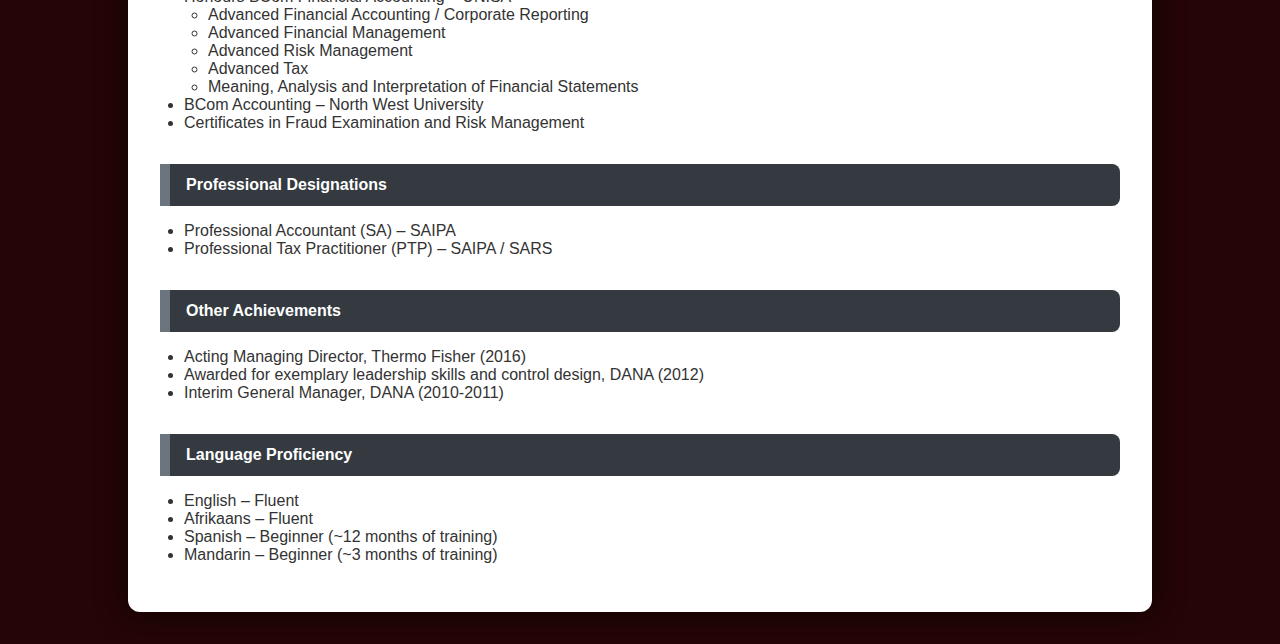
<file: Resume.html>
<!DOCTYPE html>
<html lang="en">

<head>
  <meta charset="UTF-8">
  <meta name="viewport" content="width=device-width, initial-scale=1.0">
  <title>Eugene Ackerman Resume</title>
  <link href="https://cdn.jsdelivr.net/npm/bootstrap@5.3.7/dist/css/bootstrap.min.css" rel="stylesheet" integrity="sha384-LN+7fdVzj6u52u30Kp6M/trliBMCMKTyK833zpbD+pXdCLuTusPj697FH4R/5mcr" crossorigin="anonymous">
  <style>
    body {
      margin: 0;
      padding-top: 70px;
      background-size: cover; 
      background-color: #250505;
      font-family: 'Segoe UI', Tahoma, Geneva, Verdana, sans-serif;
    }

    .resume-container {
      max-width: 960px;
      background-color: #ffffff;
      margin: 2rem auto;
      padding: 2rem;
      box-shadow: 0 0 30px rgba(0, 0, 0, 0.7);
      border-radius: 12px;
    }

    .section-heading {
      background-color: #343a40;
      color: white;
      padding: 0.75rem 1rem;
      border-left: 10px solid #6c757d;
      border-radius: 0 0.5rem 0.5rem 0;
      margin-top: 2rem;
      margin-bottom: 1rem;
      font-weight: bold;
    }

    .resume-section p,
    .resume-section li {
      font-size: 1rem;
      color: #333;
    }

    .resume-section ul {
      padding-left: 1.5rem;
    }

    .header-custom {
      background: linear-gradient(145deg, #1a1a1a, #000000);
      box-shadow: 0 4px 6px rgba(0, 0, 0, 0.6);
      color: white;
      z-index: 9999;
      height: 70px;
    }

    .header-custom .logo {
      height: 40px;
      width: auto;
      border-radius: 100%;
    }

    .header-custom span {
      font-size: 1.5rem;
      line-height: 1;
    }

    .navbar-toggler-icon {
        background-image: url("data:image/svg+xml,%3csvg xmlns='http://www.w3.org/2000/svg' viewBox='0 0 30 30'%3e%3cpath stroke='rgba%28255, 255, 255, 1%29' stroke-linecap='round' stroke-miterlimit='10' stroke-width='2' d='M4 7h22M4 15h22M4 23h22'/%3e%3c/svg%3e") !important;
    }

    .header-custom a,
    .header-custom .nav .nav-link {
      color: white !important;
      font-weight: bold;
      padding: 0.5rem 1rem;
      display: flex;
      align-items: center;
    }

    .header-custom .nav .nav-link:hover {
      background-color: #333;
      color: #fff;
      border-radius: 5px;
    }
  </style>
</head>

<body>
  <nav class="navbar navbar-expand-lg header-custom fixed-top px-4 py-2">
    <div class="container-fluid">
      <a href="/" class="navbar-brand d-flex align-items-center text-white text-decoration-none">
        <img class="logo me-3" src="./img/logo.2.png" alt="Logo">
        <span class="fs-4 fw-bold">Personal Site - Eugene Ackerman</span>
      </a>
      <button class="navbar-toggler" type="button" data-bs-toggle="collapse" data-bs-target="#navbarNav"
        aria-controls="navbarNav" aria-expanded="false" aria-label="Toggle navigation">
        <span class="navbar-toggler-icon"></span>
      </button>
      <div class="collapse navbar-collapse" id="navbarNav">
        <ul class="navbar-nav ms-auto">
          <li class="nav-item"><a href="./index.html" class="nav-link text-white">Home</a></li>
          <li class="nav-item"><a href="./Resume.html" class="nav-link text-white">Resume</a></li>
          <li class="nav-item"><a href="./Responsibilities.html" class="nav-link text-white">Experience</a></li>
          <li class="nav-item"><a href="./Contact.html" class="nav-link text-white">Contact</a></li>
        </ul>
      </div>
    </div>
  </nav>

  <div class="resume-container">
    <h1 class="text-center">Eugene Ackerman (MBL)</h1>
    <p class="text-center">
      ● Professional Accountant (South Africa) ● eugene@stratacc.org ● Mobile: 083 445 8499<br>
      ● <a href="https://www.linkedin.com/in/eugene-ackerman-1b755621/">LinkedIn</a> ● <a href="https://eugeneackerman101.github.io/resume/">Personal Website</a>
    </p>

    <div class="resume-section">
      <div class="section-heading">Profile Summary</div>
      <p>Seasoned General Manager and Finance Executive with 25+ years of leadership experience across multinational and SME environments. Proven success in driving strategic financial planning, operational optimization, and cross-functional team leadership. MBA-qualified with a strong grounding in accounting and finance, now expanding into data analytics, artificial intelligence, and digital marketing. Seeking a leadership opportunity in a technology-driven organization where financial insight and innovation converge to drive growth.</p>
    </div>

    <div class="resume-section">
      <div class="section-heading">Core Competencies & Technical Skills</div>
      <ul>
        <li>Strategic Financial Planning and Analysis</li>
        <li>Cross Functional Team Leadership</li>
        <li>General Management and Leadership</li>
        <li>Change Management and Process Improvement</li>
        <li>IFRS, US GAAP, Tax and Regulatory Compliance</li>
        <li>Stakeholder Engagement and Board Reporting</li>
        <li>Budgeting, Audit and Risk Management</li>
        <li>SAP, HFM, SAGE, XERO, Microsoft Office, Python, SQL, Web Development (HTML, CSS, JS, Node, React, Express, GitHub VC, PostgreSQL, APIs, Databases, Flutter), Machine Learning, Artificial Intelligence (Deep Learning)</li>
      </ul>
    </div>

    <div class="resume-section">
      <div class="section-heading">Professional Experience</div>
      <p><strong>Strategic Accounting Services Group (Pty) Ltd – Director</strong><br>Oct 2020 – Present</p>
      <ul>
        <li>Financial Manager on contract for logistics and insurance clients.</li>
        <li>Practicing accountant and tax practitioner for SMEs.</li>
        <li>Financial and business consultant.</li>
      </ul>
      <p><strong>Thermo Fisher Scientific – Senior Finance Manager</strong><br>Aug 2013 – Oct 2020</p>
      <ul>
        <li>Led Group Finance and Shared Services Admin Departments.</li>
        <li>Oversaw audit, financial reporting, tax, compliance, and month-end cycles.</li>
        <li>Cross-functional leadership across IT, Sales, Operations, and Finance.</li>
      </ul>
      <p><strong>DANA Corporation – Gearmax Spicer Axles – Finance Manager</strong><br>Jul 2006 – Jul 2013</p>
      <ul>
        <li>Finance lead for national parts and service division.</li>
        <li>Handled audit, risk management, fraud investigations, and HR/IT.</li>
        <li>Built stakeholder relationships and led internal control improvements.</li>
      </ul>
    </div>

    <div class="resume-section">
      <div class="section-heading">Other Activities</div>
      <ul>
        <li>Strategic Planning of BBBEE initiatives</li>
        <li>Health and Safety Compliance – First Aider</li>
        <li>Internal control and process design</li>
        <li>Staff training and development</li>
      </ul>
    </div>

    <div class="resume-section">
      <div class="section-heading">Education & Coursework</div>
      <ul>
        <li>Master of Business Leadership – Strategic Finance – UNISA SBL</li>
            <ul>
                <li>Strategic Management</li>
                <li>Financial Accounting, Management Accounting & Strategic Financial Management (Elective)</li>
                <li>Operations Management, International Operations & Economics</li>
                <li>Marketing Strategy</li>
                <li>Human and Information Resource Management (HR and IT Management)</li>
                <li>Leadership, Ethics and Project Management</li>
                <li>Dissertation – Creating A Successful Long Term Investment Strategy from Accounting Information</li>
            </ul>
        <li>Honours BCom Financial Accounting – UNISA</li>
            <ul>
                <li>Advanced Financial Accounting / Corporate Reporting</li>
                <li>Advanced Financial Management</li>
                <li>Advanced Risk Management</li>
                <li>Advanced Tax</li>
                <li>Meaning, Analysis and Interpretation of Financial Statements</li>
            </ul>
        <li>BCom Accounting – North West University</li>
        <li>Certificates in Fraud Examination and Risk Management</li>
      </ul>
    </div>

    <div class="resume-section">
      <div class="section-heading">Professional Designations</div>
      <ul>
        <li>Professional Accountant (SA) – SAIPA</li>
        <li>Professional Tax Practitioner (PTP) – SAIPA / SARS</li>
      </ul>
    </div>

    <div class="resume-section">
      <div class="section-heading">Other Achievements</div>
      <ul>
        <li>Acting Managing Director, Thermo Fisher (2016)</li>
        <li>Awarded for exemplary leadership skills and control design, DANA (2012)</li>
        <li>Interim General Manager, DANA (2010-2011)</li>
      </ul>
    </div>

    <div class="resume-section">
      <div class="section-heading">Language Proficiency</div>
      <ul>
        <li>English – Fluent</li>
        <li>Afrikaans – Fluent</li>
        <li>Spanish – Beginner (~12 months of training)</li>
        <li>Mandarin – Beginner (~3 months of training)</li>
      </ul>
    </div>
  </div>

<script src="https://cdn.jsdelivr.net/npm/bootstrap@5.3.7/dist/js/bootstrap.bundle.min.js" integrity="sha384-ndDqU0Gzau9qJ1lfW4pNLlhNTkCfHzAVBReH9diLvGRem5+R9g2FzA8ZGN954O5Q" crossorigin="anonymous"></script>

</body>

</html>
</file>
